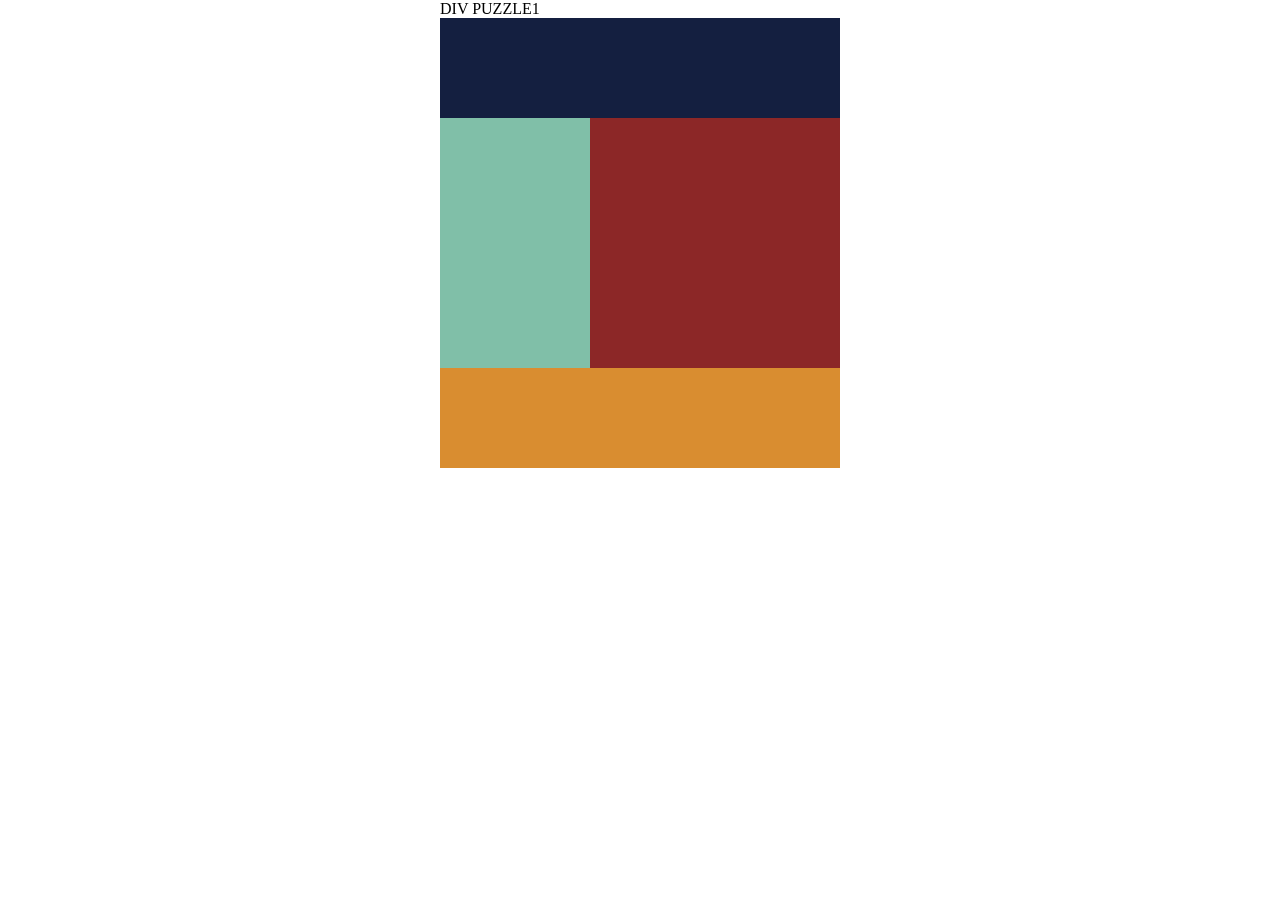
<file: 2-1/index.html>
<!DOCTYPE html>
<html lang="ja">

<head>
    <meta charset="UTF-8">
    <meta name="viewport" content="width=device-width, initial-scale=1.0">
    <link rel="stylesheet" href="./style.css">
    <link rel="stylesheet" href="./reset.css">
</head>

<body>
    <div class="wrapper">
        <h1>DIV PUZZLE1</h1>
        <div class="header"></div>
            <div class="list">
             <div class="left"></div>
             <div class="right"></div>
        </div>
        <div class="footer"></div>
    </div>
</body>
</html>
</file>
<file: 2-1/style.css>
.wrapper{
    width: 400px;
    height: 450px;
    margin: 0 auto;
}

.header{
    height: 100px;
    background-color: #141f40;
}

.list::after{
    content: "";
    display: block;
    clear: both;
}

.left{
    width: 150px;
    height: 250px;
    background-color:#80bfa8;
    float: left;
}

.right{
    width: 250px;
    height: 250px;
    background-color: #8c2727;
    float: left;
}

.footer{
    height: 100px;
    background-color: #d98d30;
}

@media screen and (max-width:767px) {
    .wrapper{
        width: 250px;
    }

    .right{
        width: 100px;
    }
}

@media screen and (max-width:479px) {
    .wrapper{
        width: 150px;
    }

    .left,.right{
        width: 100%;
        float: none;
    }
}
</file>
